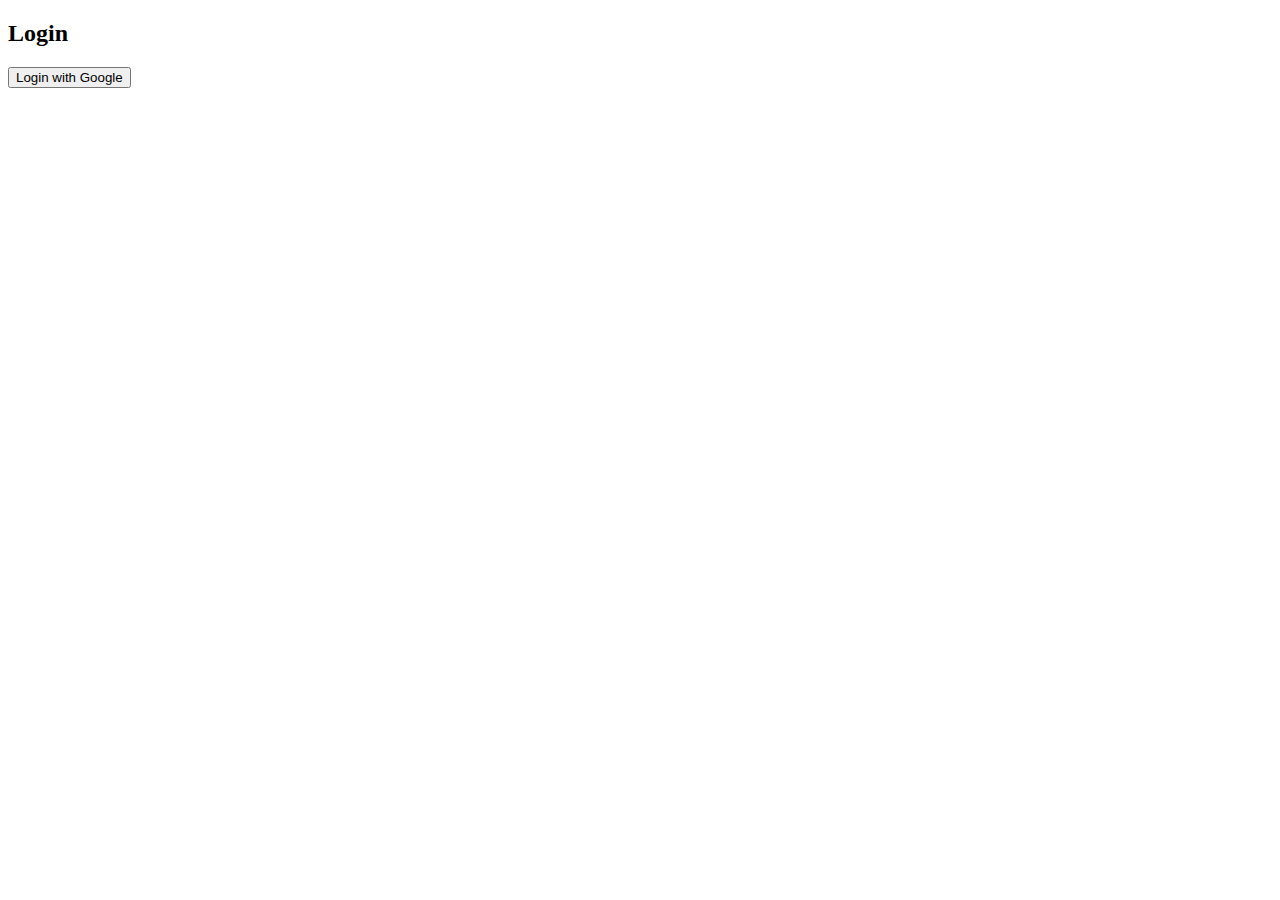
<file: templates/login.html>
<!DOCTYPE html>
<html lang="en">
<head>
    <meta charset="UTF-8">
    <meta name="viewport" content="width=device-width, initial-scale=1.0">
    <title>Login</title>
</head>
<body>
    <h2>Login</h2>
    <button onclick="loginWithGoogle()">Login with Google</button>

    <script>
        function loginWithGoogle() {
            window.location.href = "/login";
        }
    </script>
</body>
</html>
</file>
